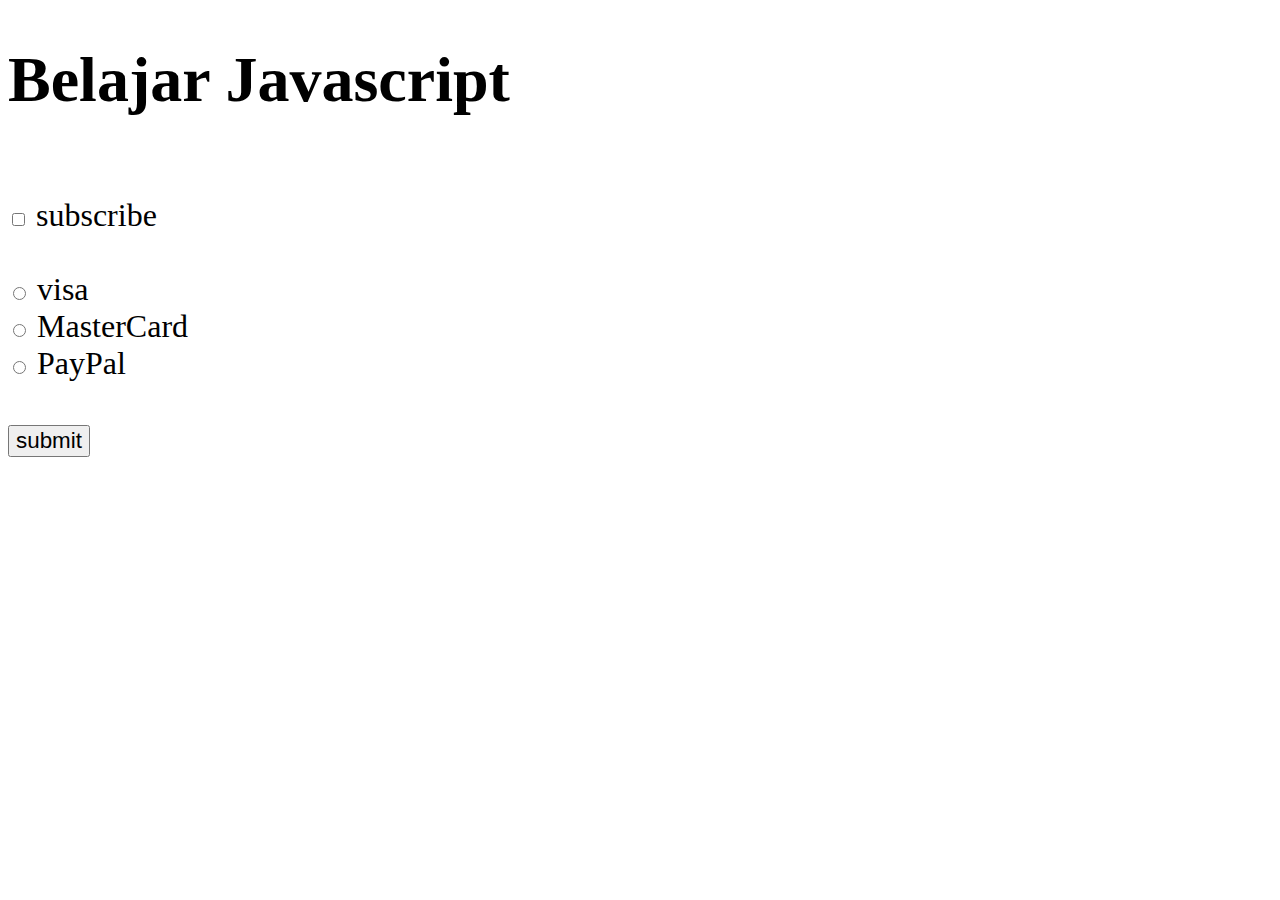
<file: checked-property/index.html>
<!DOCTYPE html>
<html lang="en">
  <head>
    <meta charset="UTF-8" />
    <meta name="viewport" content="width=device-width, initial-scale=1.0" />
    <title>Javascript-dasar</title>
    <link rel="stylesheet" href="style.css" />
  </head>
  <body>
    <h1>Belajar Javascript</h1>
    <br />

    <input type="checkbox" name="" id="myCheckbox" />
    <label for="myCheckbox">subscribe</label> <br /><br />

    <input type="radio" name="card" id="myVisaBtn" />
    <label for="myVisaBtn">visa</label><br />
    <input type="radio" name="card" id="myMasterCardBtn" />
    <label for="myMasterCardBtn">MasterCard</label><br />
    <input type="radio" name="card" id="myPaypalBtn" />
    <label for="myPaypalBtn">PayPal</label> <br /><br />

    <button type="submit" id="mySubmit">submit</button>

    <p id="subResult"></p>
    <p id="paymentResult"></p>
    <script src="index.js"></script>
  </body>
</html>
</file>
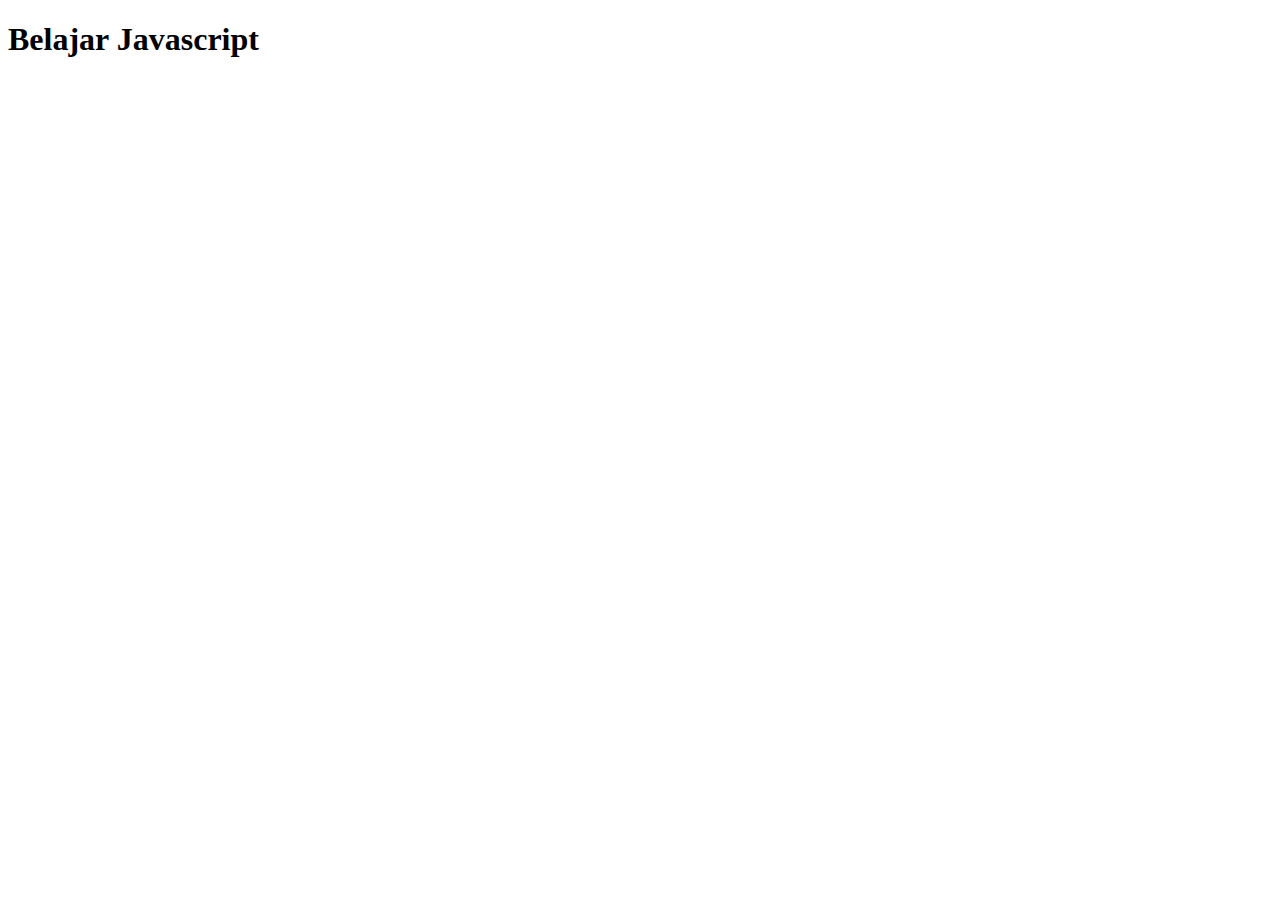
<file: for-loop/index.html>
<!DOCTYPE html>
<html lang="en">
  <head>
    <meta charset="UTF-8" />
    <meta name="viewport" content="width=device-width, initial-scale=1.0" />
    <title>Javascript-dasar</title>
  </head>
  <body>
    <h1>Belajar Javascript</h1>
    <script src="index.js"></script>
  </body>
</html>
</file>
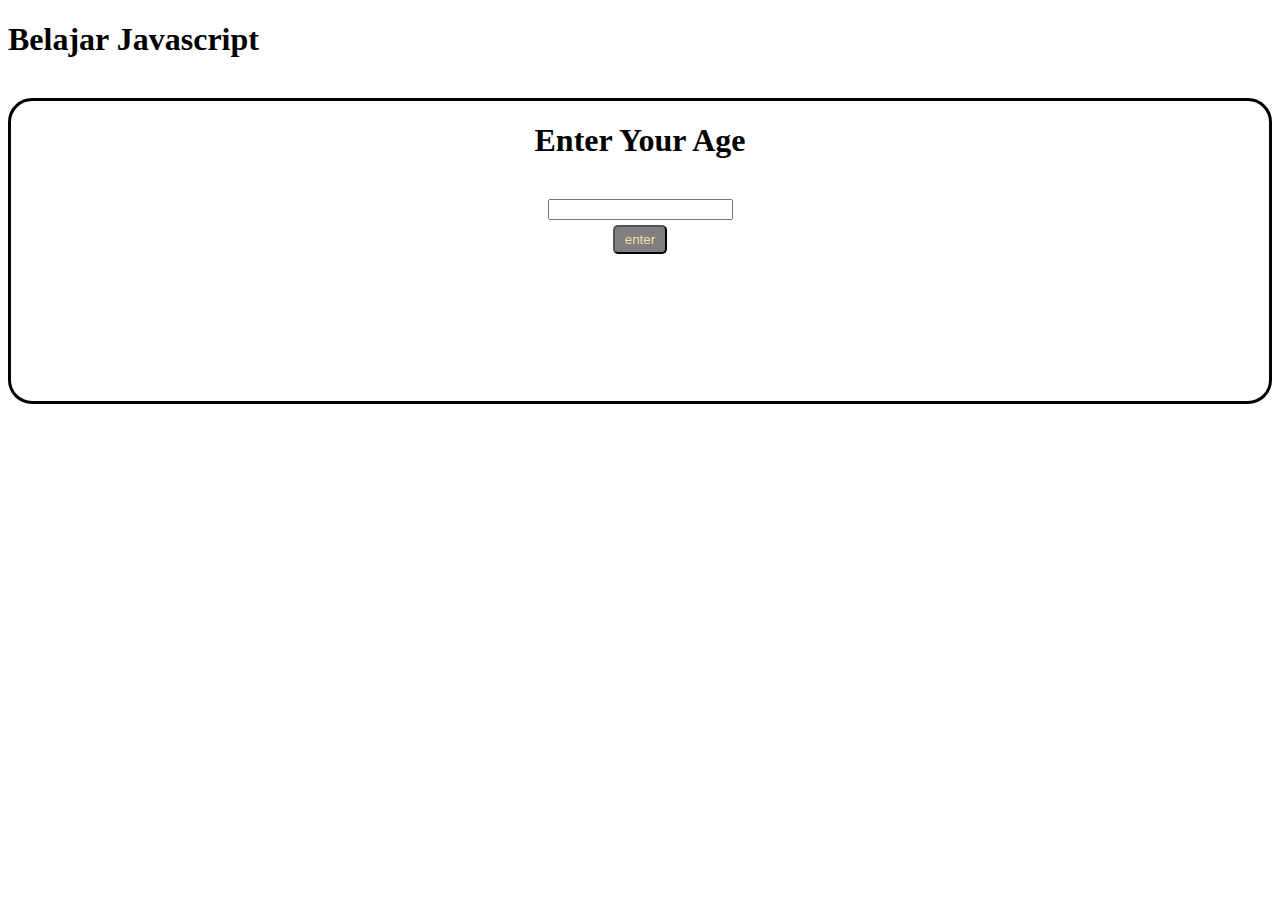
<file: if-statements/index.html>
<!DOCTYPE html>
<html lang="en">
  <head>
    <meta charset="UTF-8" />
    <meta name="viewport" content="width=device-width, initial-scale=1.0" />
    <title>Javascript-dasar</title>
    <link rel="stylesheet" href="style.css" />
  </head>
  <body>
    <h1>Belajar Javascript</h1>
    <br />
    <div class="container">
      <h1>Enter Your Age</h1>
      <br />
      <input type="text" id="myText" /><br />
      <button type="submit" id="mySubmit">enter</button>
      <p id="myResult"></p>
    </div>
    <script src="index.js"></script>
  </body>
</html>
</file>
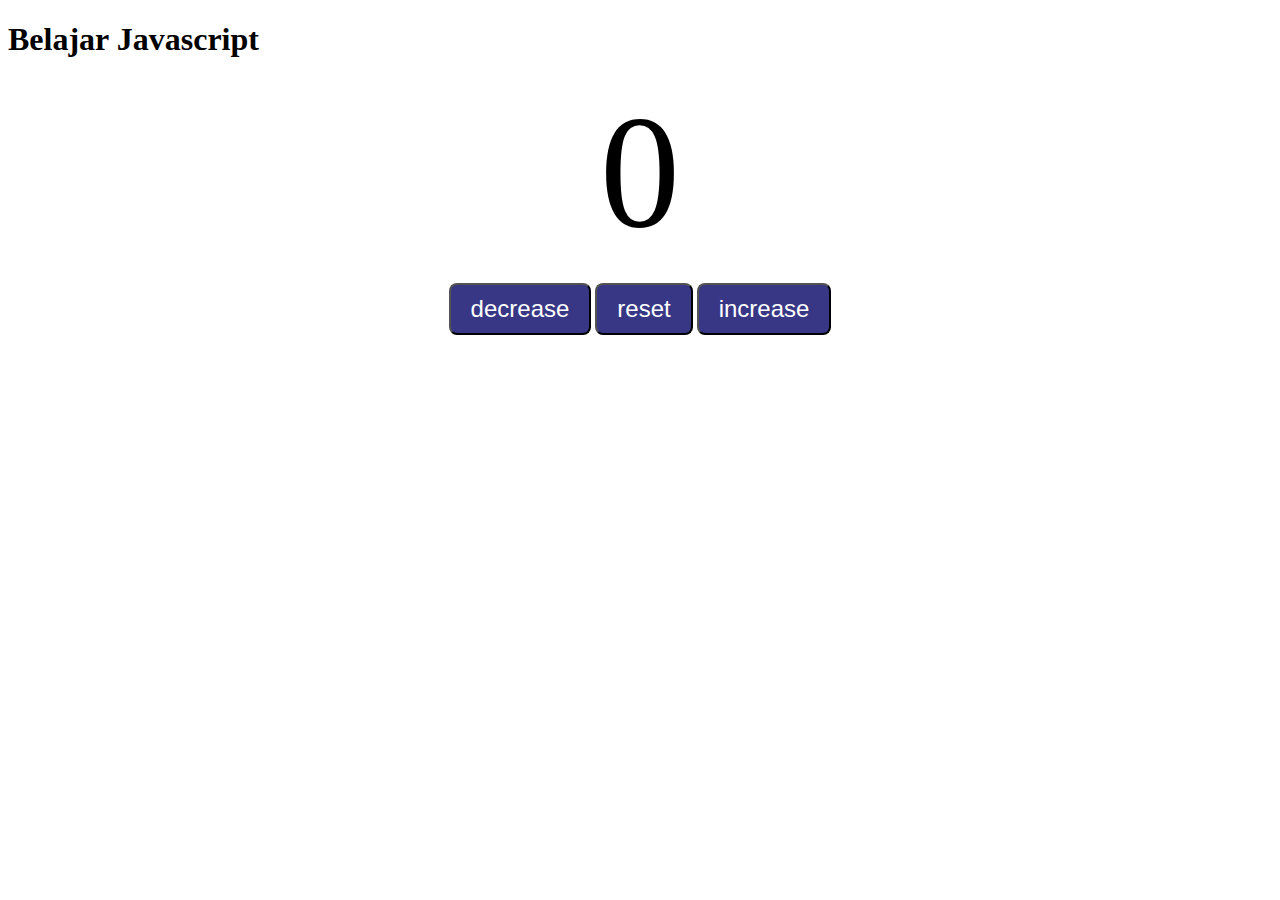
<file: latihan-Counter-program/index.html>
<!DOCTYPE html>
<html lang="en">
  <head>
    <meta charset="UTF-8" />
    <meta name="viewport" content="width=device-width, initial-scale=1.0" />
    <title>Javascript-dasar</title>
    <link rel="stylesheet" href="style.css" />
  </head>
  <body>
    <h1>Belajar Javascript</h1>
    <label id="hitungLabel">0</label><br />
    <div id="btnContainer">
      <button id="decreaseBtn" class="buttons">decrease</button>
      <button id="resetBtn" class="buttons">reset</button>
      <button id="increaseBtn" class="buttons">increase</button>
    </div>

    <script src="index.js"></script>
  </body>
</html>
</file>
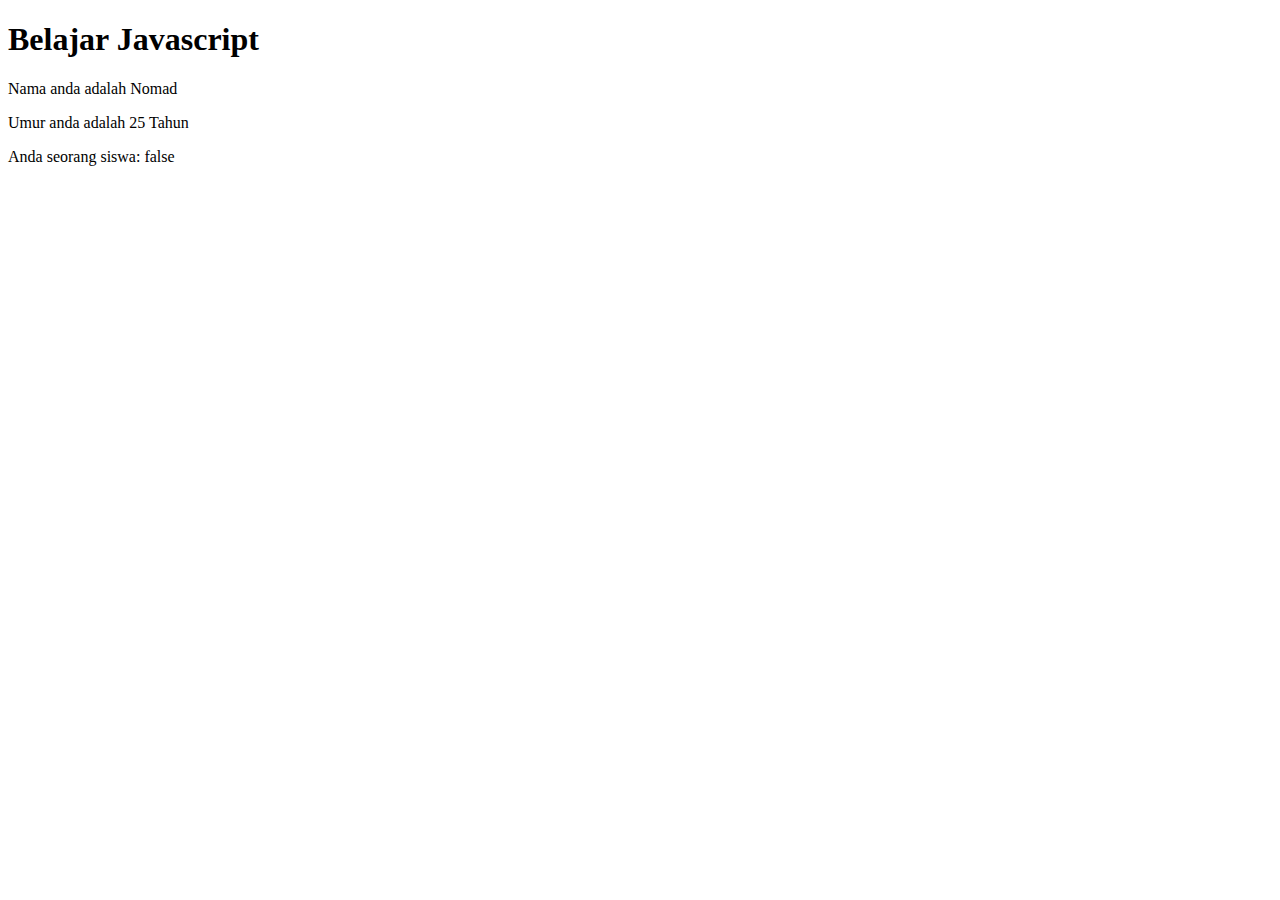
<file: module-variable/index.html>
<!DOCTYPE html>
<html lang="en">
  <head>
    <meta charset="UTF-8" />
    <meta name="viewport" content="width=device-width, initial-scale=1.0" />
    <title>Javascript-dasar</title>
  </head>
  <body>
    <h1>Belajar Javascript</h1>
    <p id="p1"></p>
    <p id="p2"></p>
    <p id="p3"></p>
    <script src="index.js"></script>
  </body>
</html>
</file>
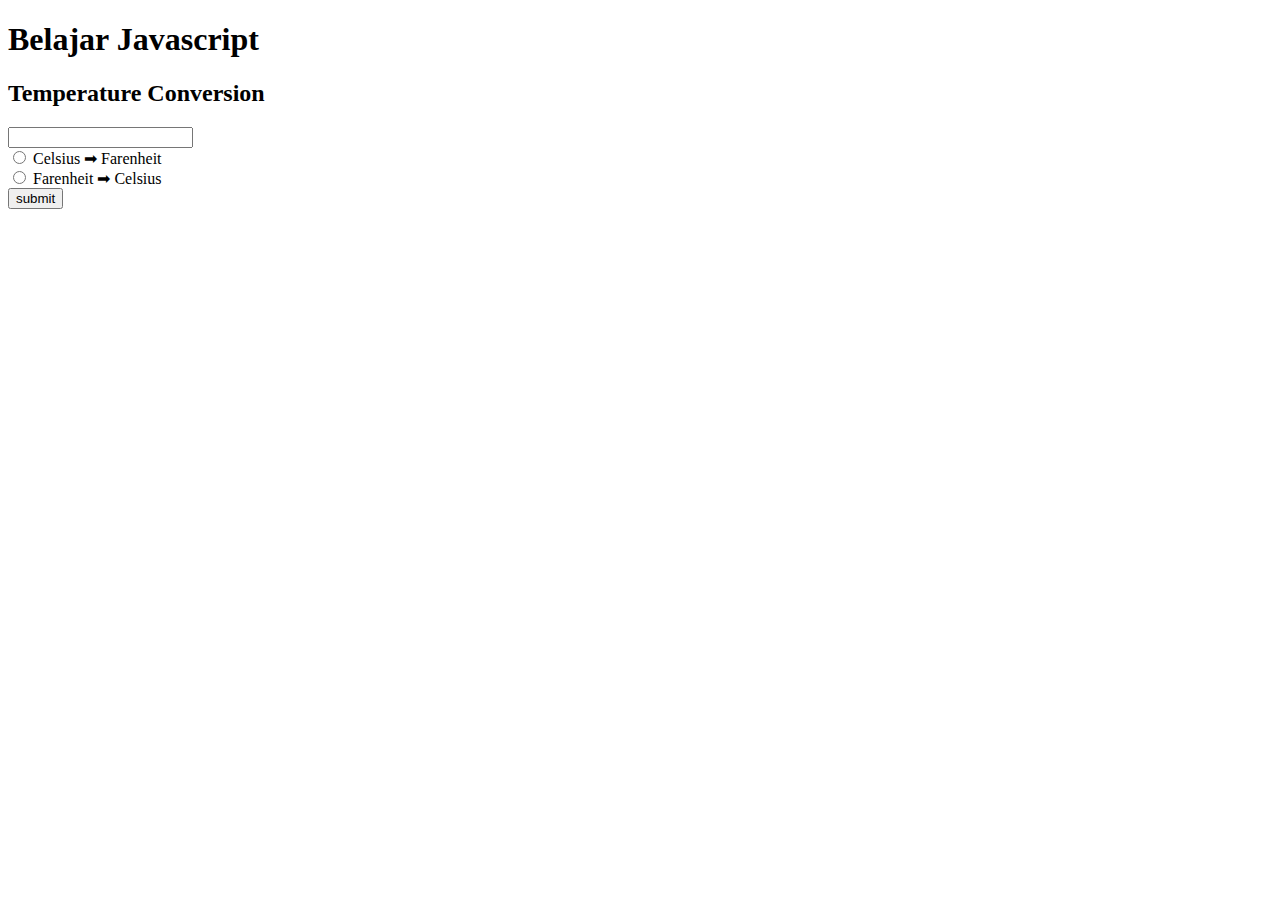
<file: Temperature Conversion/index.html>
<!DOCTYPE html>
<html lang="en">
  <head>
    <meta charset="UTF-8" />
    <meta name="viewport" content="width=device-width, initial-scale=1.0" />
    <title>Javascript-dasar</title>
  </head>
  <body>
    <h1>Belajar Javascript</h1>
    <h2>Temperature Conversion</h2>

    <input type="number" id="textBox" /> <br />

    <input type="radio" id="toFarenheit" name="unit" />
    <label for="toFarenheit">Celsius ➡ Farenheit</label> <br />
    <input type="radio" id="toCelsius" name="unit" />
    <label for="toCelsius">Farenheit ➡ Celsius</label> <br />
    <button type="button" onclick="conversion()">submit</button> <br />
    <p id="result"></p>

    <script src="index.js"></script>
  </body>
</html>
</file>
<file: checked-property/style.css>
body {
  font-size: 2em;
}

#mySubmit {
  font-size: 0.7em;
  margin-top: 5px;
}
</file>
<file: if-statements/style.css>
#myResult {
  font-size: 2em;
  font-weight: bold;
}

#mySubmit {
  margin-top: 5px;
  padding: 5px 10px;
  border-radius: 5px;
  text-align: center;
  background-color: gray;
  color: wheat;
}
#myResult {
  padding: 5px;
  text-align: center;
}
.container {
  border: 3px solid black;
  justify-content: center;
  align-items: center;
  text-align: center;
  height: 300px;
  border-radius: 24px;
}
</file>
<file: latihan-Counter-program/style.css>
#btnContainer {
  text-align: center;
}

#hitungLabel {
  font-size: 10em;
  text-align: center;
  display: block;
}

.buttons {
  padding: 10px 20px;
  border-radius: 8px;
  font-size: 1.5em;
  color: white;
  background-color: rgba(52, 52, 132, 0.983);
  cursor: pointer;
  transition: background-color 0.25s;
}
.buttons:hover {
  background-color: blue;
}
</file>
